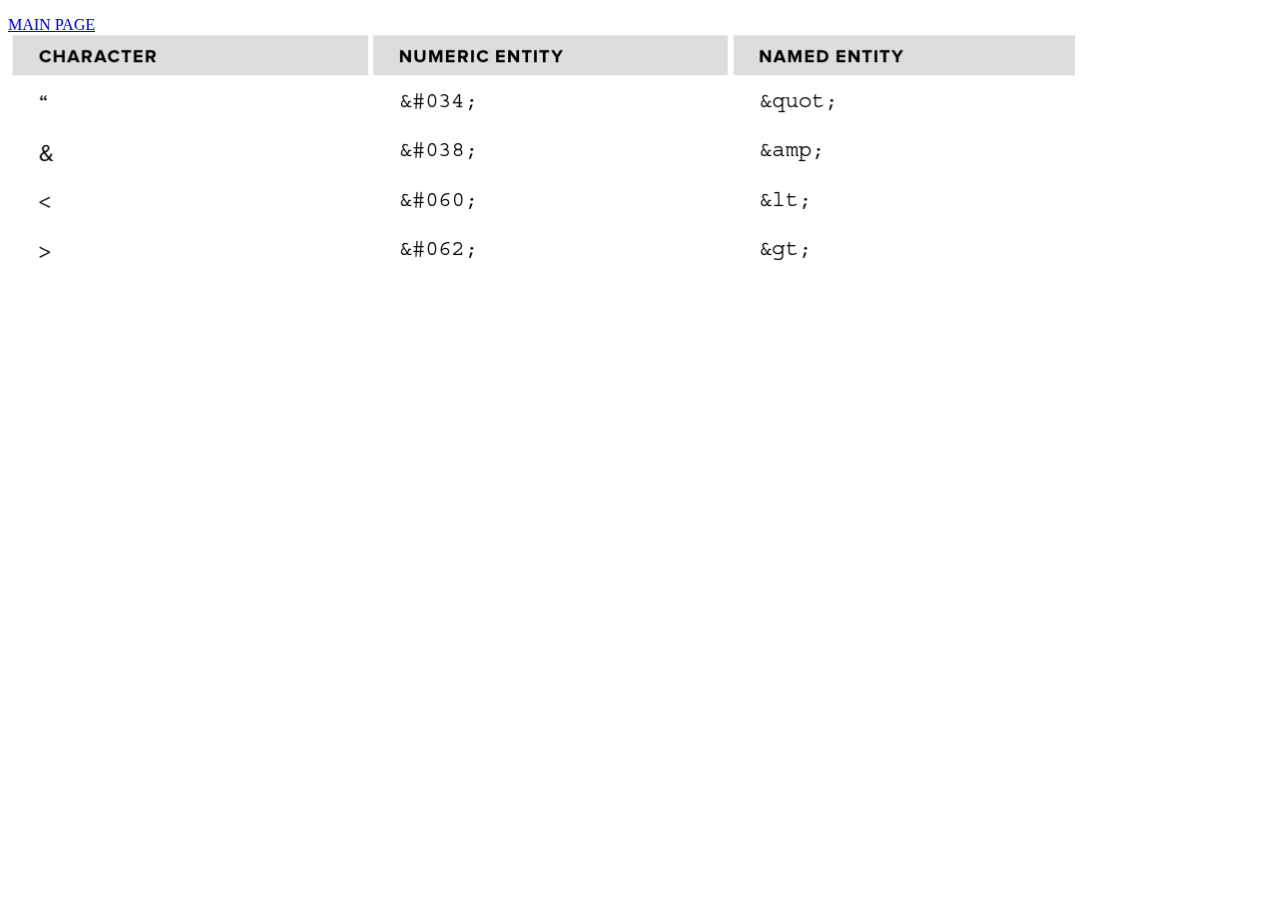
<file: test_p2.html>
<!DOCTYPE html>
<html>
<head>
    <meta charset="UTF-8" />
    <title>Html shit</title>
</head>
<body>
    <p>
    <a href="html test.html">MAIN PAGE</a> <br>
    <img src="special_char.png" alt="special characters">
    </p>
</body>
</html>
</file>
